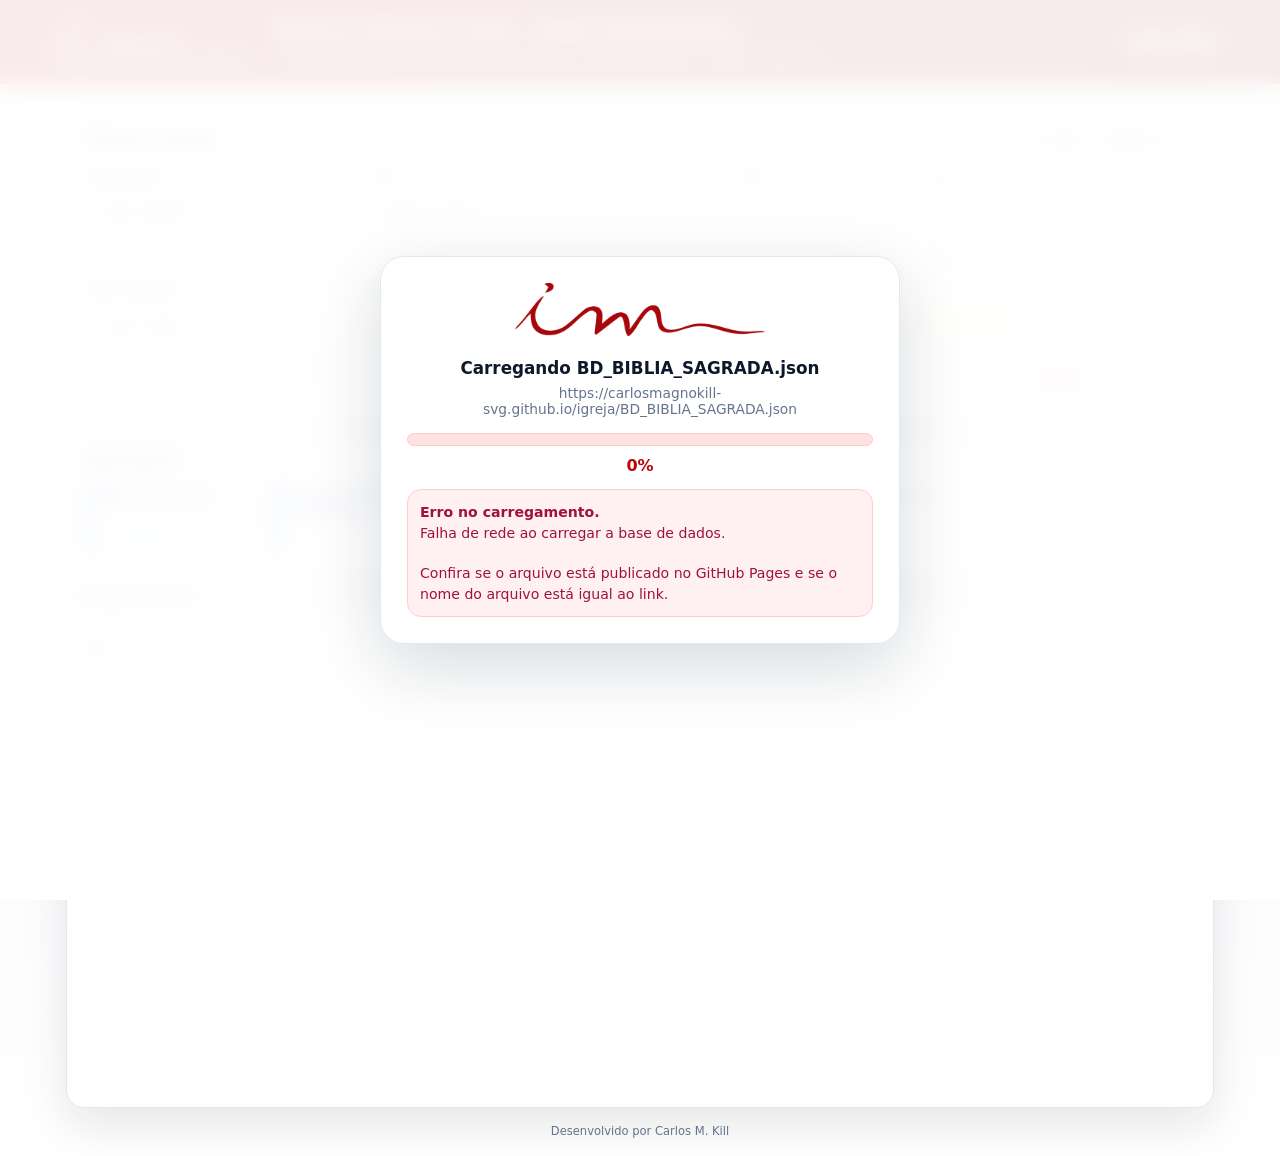
<file: index.html>
<!DOCTYPE html>
<html lang="pt-BR">
<head>
  <meta charset="UTF-8" />
  <meta name="viewport" content="width=device-width, initial-scale=1.0" />
  <title>Busca Bíblica ICM - Vale Esperança</title>
  <link rel="icon" href="favicon.ico" sizes="any">
  <link rel="apple-touch-icon" href="icon-180.png">
  <link rel="manifest" href="manifest.webmanifest">
  <meta name="theme-color" content="#b30009">
  <style>
    :root {
      --icm-red: #b7070b;
      --icm-red-dark: #930407;
      --bg: #f7f8fb;
      --surface: #ffffff;
      --surface-2: #f1f4f8;
      --text: #0f172a;
      --muted: #64748b;
      --line: #e2e8f0;
      --blue: #2d63c8;
      --shadow: 0 18px 45px rgba(15, 23, 42, .10);
      --radius: 18px;
    }

    * { box-sizing: border-box; }

    body {
      margin: 0;
      font-family: Inter, ui-sans-serif, system-ui, -apple-system, BlinkMacSystemFont, "Segoe UI", sans-serif;
      color: var(--text);
      background:
        radial-gradient(circle at top left, rgba(183, 7, 11, .06), transparent 30%),
        linear-gradient(180deg, #fff 0%, var(--bg) 42%, #fff 100%);
    }

    .app-header {
      background: linear-gradient(135deg, var(--icm-red), var(--icm-red-dark));
      color: #fff;
      padding: 18px 22px;
      box-shadow: 0 8px 24px rgba(183, 7, 11, .22);
      position: sticky;
      top: 0;
      z-index: 20;
    }

    .header-inner {
      max-width: 1180px;
      margin: 0 auto;
      display: flex;
      align-items: center;
      gap: 18px;
    }

    .header-logo {
      width: min(210px, 42vw);
      height: auto;
      display: block;
      object-fit: contain;
    }

    .title-wrap {
      min-width: 0;
      flex: 1;
    }

    .header-actions {
      margin-left: auto;
      display: flex;
      align-items: center;
      gap: 10px;
    }

    .btn-shortcut {
      min-height: 38px;
      border-radius: 999px;
      border: 1px solid rgba(255,255,255,.38);
      background: rgba(255,255,255,.14);
      color: #fff;
      padding: 0 14px;
      font-weight: 800;
      cursor: pointer;
      box-shadow: 0 8px 22px rgba(0,0,0,.10);
      backdrop-filter: blur(8px);
    }

    .btn-shortcut:hover {
      background: rgba(255,255,255,.22);
    }

    h1 {
      font-size: clamp(1.05rem, 2.4vw, 1.45rem);
      line-height: 1.15;
      margin: 0;
      letter-spacing: .2px;
    }

    .subtitle {
      margin: 5px 0 0;
      color: rgba(255,255,255,.82);
      font-size: .9rem;
    }

    .container {
      max-width: 1180px;
      margin: 22px auto 32px;
      padding: 0 16px;
    }

    .filters-card {
      background: rgba(255, 255, 255, .92);
      backdrop-filter: blur(12px);
      border: 1px solid rgba(226, 232, 240, .9);
      border-radius: var(--radius);
      box-shadow: var(--shadow);
      padding: 18px;
      margin-bottom: 18px;
    }

    .filters-title {
      display: flex;
      align-items: center;
      justify-content: space-between;
      gap: 12px;
      flex-wrap: wrap;
      margin-bottom: 14px;
    }

    .filters-title h2 {
      margin: 0;
      font-size: 1rem;
    }

    .source-pill {
      color: var(--muted);
      background: var(--surface-2);
      border: 1px solid var(--line);
      border-radius: 999px;
      padding: 7px 11px;
      font-size: .76rem;
      max-width: 100%;
      overflow: hidden;
      text-overflow: ellipsis;
      white-space: nowrap;
    }

    .grid {
      display: grid;
      grid-template-columns: repeat(12, minmax(0, 1fr));
      gap: 12px;
      align-items: start;
    }

    .field-scope { grid-column: span 3; }
    .field-book { grid-column: span 4; }
    .field-chapter { grid-column: span 2; }
    .field-verse { grid-column: span 3; }
    .field-search-type { grid-column: span 3; }
    .field-search { grid-column: span 7; }
    .btn-wrap { grid-column: span 2; align-self: end; }

    .info-card {
      background: rgba(255, 255, 255, .92);
      border: 1px solid rgba(226, 232, 240, .9);
      border-radius: var(--radius);
      box-shadow: var(--shadow);
      padding: 14px 16px;
      margin-bottom: 18px;
    }

    .info-title {
      font-size: .92rem;
      font-weight: 800;
      color: var(--text);
      margin-bottom: 10px;
    }

    .info-grid {
      display: grid;
      grid-template-columns: repeat(6, minmax(0, 1fr));
      gap: 10px;
    }

    .info-item {
      min-height: 74px;
      border: 1px solid var(--line);
      border-radius: 14px;
      background: #fff;
      padding: 10px 11px;
      display: flex;
      flex-direction: column;
      justify-content: space-between;
      gap: 8px;
    }

    .info-item:nth-child(-n+3) {
      background: linear-gradient(135deg, rgba(13, 71, 161, .10), rgba(255, 255, 255, .96));
      border-color: rgba(13, 71, 161, .28);
      box-shadow: inset 4px 0 0 rgba(13, 71, 161, .85);
    }

    .info-item:nth-child(-n+3) span {
      color: #24436f;
      font-weight: 700;
    }

    .info-item:nth-child(-n+3) strong {
      color: #0d47a1;
    }

    .info-item span {
      color: var(--muted);
      font-size: .73rem;
      line-height: 1.25;
    }

    .info-item strong {
      color: var(--icm-blue);
      font-size: clamp(1.05rem, 1.9vw, 1.35rem);
      line-height: 1;
    }

    label {
      display: block;
      font-size: .78rem;
      font-weight: 700;
      color: #334155;
      margin: 0 0 6px;
    }

    select, input {
      width: 100%;
      border: 1px solid var(--line);
      background: #fff;
      color: var(--text);
      min-height: 42px;
      border-radius: 12px;
      padding: 9px 11px;
      outline: none;
      font-size: .92rem;
      transition: border-color .15s, box-shadow .15s, background .15s;
    }

    #searchInput {
      background: #fffbe6;
      border-color: #fde68a;
    }

    #searchInput::placeholder {
      color: #8a6d1d;
      opacity: .82;
    }

    select:focus, input:focus {
      border-color: rgba(45, 99, 200, .62);
      box-shadow: 0 0 0 4px rgba(45, 99, 200, .12);
    }

    select:disabled, input:disabled {
      background: #f8fafc;
      color: #94a3b8;
      cursor: not-allowed;
    }

    .hint {
      margin-top: 6px;
      font-size: .74rem;
      color: var(--muted);
      line-height: 1.35;
    }

    .btn {
      border: 0;
      min-height: 42px;
      border-radius: 12px;
      padding: 0 16px;
      font-weight: 800;
      cursor: pointer;
      white-space: nowrap;
      transition: transform .1s, box-shadow .1s, opacity .1s;
    }

    .btn:active { transform: translateY(1px); }

    .btn-clear {
      color: var(--icm-red);
      background: #fff1f2;
      border: 1px solid #fecdd3;
    }


    .search-feedback {
      display: none;
      align-items: center;
      gap: 8px;
      width: fit-content;
      margin-top: 14px;
      padding: 8px 12px;
      border-radius: 999px;
      background: #fff7ed;
      border: 1px solid #fed7aa;
      color: #9a3412;
      font-size: .82rem;
      font-weight: 700;
      box-shadow: 0 10px 24px rgba(154, 52, 18, .10);
    }

    .search-feedback.is-visible {
      display: inline-flex;
    }

    .mini-spinner {
      width: 14px;
      height: 14px;
      border-radius: 50%;
      border: 2px solid rgba(154, 52, 18, .22);
      border-top-color: #9a3412;
      animation: spin .75s linear infinite;
      flex: 0 0 auto;
    }

    @keyframes spin {
      to { transform: rotate(360deg); }
    }

    .summary-bar {
      display: flex;
      gap: 10px;
      align-items: center;
      justify-content: space-between;
      flex-wrap: wrap;
      color: var(--muted);
      font-size: .86rem;
      margin: 0 2px 12px;
    }

    .summary-bar strong { color: var(--text); }

    .reader {
      background: var(--surface);
      border: 1px solid var(--line);
      border-radius: var(--radius);
      box-shadow: var(--shadow);
      overflow: hidden;
    }

    .reader-toolbar {
      display: flex;
      align-items: center;
      justify-content: space-between;
      gap: 12px;
      padding: 12px 16px;
      background: #fff;
      border-bottom: 1px solid var(--line);
    }

    .toolbar-title {
      display: flex;
      align-items: center;
      gap: 9px;
      font-size: .9rem;
      color: var(--muted);
    }

    .dot {
      width: 9px;
      height: 9px;
      border-radius: 50%;
      background: var(--icm-red);
      box-shadow: 0 0 0 5px rgba(183, 7, 11, .1);
    }

    .font-controls {
      display: flex;
      gap: 6px;
      align-items: center;
    }

    .font-controls button {
      border: 1px solid var(--line);
      background: #fff;
      color: var(--blue);
      border-radius: 999px;
      height: 32px;
      min-width: 38px;
      font-weight: 800;
      cursor: pointer;
    }

    #results {
      max-height: calc(100vh - 245px);
      min-height: 430px;
      overflow: auto;
      padding: 22px clamp(16px, 3vw, 32px) 34px;
      scroll-behavior: smooth;
    }

    .book-block + .book-block {
      margin-top: 34px;
      padding-top: 26px;
      border-top: 1px solid var(--line);
    }

    .book-title {
      color: var(--blue);
      letter-spacing: .06em;
      font-size: 1.08rem;
      font-weight: 850;
      margin: 0 0 8px;
      text-transform: uppercase;
    }

    .chapter-title {
      color: #475569;
      font-size: .95rem;
      font-weight: 800;
      margin: 18px 0 8px;
    }

    .chapter-title:first-of-type { margin-top: 6px; }

    .verse {
      font-family: Georgia, "Times New Roman", serif;
      font-size: var(--verse-font, 1.23rem);
      line-height: 1.55;
      margin: 0 0 4px;
      color: #071126;
    }

    .verse-num {
      color: var(--blue);
      font-family: Inter, ui-sans-serif, system-ui, sans-serif;
      font-size: .62em;
      font-weight: 700;
      vertical-align: super;
      margin-right: 6px;
    }

    .highlight {
      background: linear-gradient(180deg, transparent 48%, rgba(255, 230, 0, .45) 48%);
      border-radius: 3px;
    }

    .empty {
      padding: 46px 22px;
      text-align: center;
      color: var(--muted);
    }

    .empty strong {
      display: block;
      color: var(--text);
      margin-bottom: 6px;
    }

    .loader-overlay {
      position: fixed;
      inset: 0;
      z-index: 100;
      background: rgba(255, 255, 255, .92);
      backdrop-filter: blur(10px);
      display: grid;
      place-items: center;
      padding: 22px;
    }

    .loader-card {
      width: min(520px, 100%);
      background: #fff;
      border: 1px solid var(--line);
      border-radius: 24px;
      box-shadow: 0 22px 70px rgba(15, 23, 42, .16);
      padding: 26px;
      text-align: center;
    }

    .loader-card img {
      width: min(250px, 70vw);
      margin-bottom: 18px;
    }

    .loader-title {
      font-weight: 850;
      font-size: 1.05rem;
      margin-bottom: 7px;
    }

    .loader-file {
      color: var(--muted);
      font-size: .86rem;
      margin-bottom: 16px;
      overflow-wrap: anywhere;
    }

    .progress {
      height: 13px;
      background: #fee2e2;
      border-radius: 999px;
      overflow: hidden;
      border: 1px solid #fecaca;
    }

    .progress > div {
      height: 100%;
      width: 0%;
      background: linear-gradient(90deg, var(--icm-red), #ef4444);
      border-radius: inherit;
      transition: width .2s ease;
    }

    .loader-percent {
      margin-top: 10px;
      font-weight: 850;
      color: var(--icm-red);
    }

    .loader-error {
      display: none;
      margin-top: 14px;
      padding: 12px;
      border-radius: 14px;
      background: #fff1f2;
      color: #9f1239;
      border: 1px solid #fecdd3;
      text-align: left;
      font-size: .88rem;
      line-height: 1.45;
    }


    .modal-overlay {
      position: fixed;
      inset: 0;
      z-index: 120;
      background: rgba(15, 23, 42, .48);
      backdrop-filter: blur(8px);
      display: none;
      align-items: center;
      justify-content: center;
      padding: 18px;
    }

    .modal-overlay.is-visible {
      display: flex;
    }

    .modal-card {
      width: min(520px, 100%);
      background: #fff;
      border: 1px solid var(--line);
      border-radius: 22px;
      box-shadow: 0 28px 80px rgba(15, 23, 42, .24);
      overflow: hidden;
    }

    .modal-header {
      padding: 16px 18px;
      background: linear-gradient(135deg, rgba(183, 7, 11, .08), rgba(13, 71, 161, .06));
      border-bottom: 1px solid var(--line);
    }

    .modal-header h2 {
      margin: 0;
      font-size: 1rem;
      color: var(--text);
    }

    .modal-body {
      padding: 16px 18px 6px;
    }

    .device-options {
      display: grid;
      grid-template-columns: repeat(3, minmax(0, 1fr));
      gap: 10px;
      margin: 12px 0;
    }

    .device-option {
      position: relative;
      border: 1px solid var(--line);
      border-radius: 14px;
      padding: 12px 10px;
      background: #fff;
      cursor: pointer;
      text-align: center;
      font-weight: 800;
      color: #334155;
      transition: border-color .15s, box-shadow .15s, background .15s;
    }

    .device-option input {
      position: absolute;
      opacity: 0;
      pointer-events: none;
    }

    .device-option:has(input:checked) {
      border-color: rgba(45, 99, 200, .62);
      background: #eff6ff;
      box-shadow: 0 0 0 4px rgba(45, 99, 200, .12);
      color: var(--blue);
    }

    .shortcut-help {
      min-height: 72px;
      margin-top: 8px;
      border: 1px solid #e2e8f0;
      border-radius: 14px;
      background: #f8fafc;
      color: #475569;
      padding: 11px 12px;
      font-size: .84rem;
      line-height: 1.45;
    }

    .modal-actions {
      display: flex;
      justify-content: flex-end;
      gap: 10px;
      padding: 14px 18px 18px;
    }

    .btn-secondary {
      border: 1px solid var(--line);
      background: #fff;
      color: #334155;
    }

    .btn-primary {
      border: 1px solid rgba(13, 71, 161, .2);
      background: var(--blue);
      color: #fff;
    }

    .app-footer {
      max-width: 1180px;
      margin: -16px auto 18px;
      padding: 0 16px;
      color: var(--muted);
      text-align: center;
      font-size: .72rem;
    }

    @media (max-width: 980px) {
      .grid {
        grid-template-columns: repeat(2, minmax(0, 1fr));
      }
      .field-scope,
      .field-book,
      .field-chapter,
      .field-verse,
      .field-search-type,
      .field-search,
      .btn-wrap {
        grid-column: span 1;
      }
      .info-grid {
        grid-template-columns: repeat(3, minmax(0, 1fr));
      }
      .btn { width: 100%; }
    }

    @media (max-width: 640px) {
      .app-header {
        padding: 14px 14px;
      }
      .header-inner {
        align-items: flex-start;
        flex-direction: column;
        gap: 10px;
      }
      .header-logo {
        width: min(190px, 74vw);
      }
      .header-actions {
        width: 100%;
      }
      .btn-shortcut {
        width: 100%;
      }
      .device-options {
        grid-template-columns: 1fr;
      }
      .container {
        margin-top: 14px;
        padding: 0 10px;
      }
      .filters-card {
        border-radius: 16px;
        padding: 14px;
      }
      .grid {
        grid-template-columns: 1fr;
      }
      .field-scope,
      .field-book,
      .field-chapter,
      .field-verse,
      .field-search-type,
      .field-search,
      .btn-wrap {
        grid-column: 1 / -1;
      }
      .info-grid {
        grid-template-columns: 1fr;
      }
      .info-card {
        border-radius: 16px;
        padding: 14px;
      }
      .reader-toolbar {
        padding: 10px 12px;
      }
      #results {
        max-height: calc(100vh - 330px);
        min-height: 390px;
        padding: 18px 14px 28px;
      }
      .verse {
        font-size: var(--verse-font-mobile, 1.12rem);
      }
    }
  
    @media (max-width: 640px) {
      .search-feedback.is-visible {
        position: sticky;
        bottom: 10px;
        z-index: 15;
      }
    }

  </style>
</head>
<body>
  <div id="loader" class="loader-overlay" role="dialog" aria-modal="true" aria-live="polite">
    <div class="loader-card">
      <img src="[data-uri]" alt="Logo ICM">
      <div class="loader-title">Carregando <span id="loaderName">BD_BIBLIA_SAGRADA.json</span></div>
      <div class="loader-file" id="loaderUrl">Preparando leitura da base de dados...</div>
      <div class="progress" aria-label="Progresso de carregamento"><div id="progressBar"></div></div>
      <div class="loader-percent" id="progressText">0%</div>
      <div class="loader-error" id="loaderError"></div>
    </div>
  </div>

  <header class="app-header">
    <div class="header-inner">
      <img src="[data-uri]" class="header-logo" alt="Logo ICM">
      <div class="title-wrap">
        <h1>Busca Bíblica ICM - Vale Esperança</h1>
        <p class="subtitle">Leitura, filtros por livro/capítulo/versículo e busca textual na Bíblia Sagrada.</p>
      </div>
      <div class="header-actions">
        <button class="btn-shortcut" id="shortcutBtn" type="button">Salvar Atalho</button>
      </div>
    </div>
  </header>

  <div class="modal-overlay" id="shortcutModal" role="dialog" aria-modal="true" aria-labelledby="shortcutTitle" hidden>
    <div class="modal-card">
      <div class="modal-header">
        <h2 id="shortcutTitle">Salvar atalho da página</h2>
      </div>
      <div class="modal-body">
        <label>Tipo de dispositivo</label>
        <div class="device-options" role="radiogroup" aria-label="Tipo de dispositivo">
          <label class="device-option"><input type="radio" name="deviceType" value="pc" checked>PC</label>
          <label class="device-option"><input type="radio" name="deviceType" value="android">Android</label>
          <label class="device-option"><input type="radio" name="deviceType" value="iphone">iPhone</label>
        </div>
        <div class="shortcut-help" id="shortcutHelp">
          PC: o navegador solicitará onde salvar o atalho quando permitido. Escolha a Área de Trabalho/Desktop. Se não aparecer, o arquivo será baixado normalmente.
        </div>
      </div>
      <div class="modal-actions">
        <button class="btn btn-secondary" id="shortcutCancel" type="button">Cancelar</button>
        <button class="btn btn-primary" id="shortcutConfirm" type="button">Confirmar</button>
      </div>
    </div>
  </div>


  <main class="container">
    <section class="filters-card" aria-label="Filtros de busca bíblica">
      <div class="filters-title">
        <h2>Filtros e busca</h2>
        <span class="source-pill" id="sourcePill">Base: BD_BIBLIA_SAGRADA.json</span>
      </div>

      <div class="grid">
        <div class="field-scope">
          <label for="scopeSelect">Testamento</label>
          <select id="scopeSelect">
            <option value="all">Toda a Bíblia</option>
            <option value="old">Velho Testamento</option>
            <option value="new">Novo Testamento</option>
          </select>
        </div>

        <div class="field-book">
          <label for="bookSelect">Livro</label>
          <select id="bookSelect">
            <option value="">Todos os livros</option>
          </select>
        </div>

        <div class="field-chapter">
          <label for="chapterSelect">Cap</label>
          <select id="chapterSelect" disabled>
            <option value="">Todos</option>
          </select>
        </div>

        <div class="field-verse">
          <label for="verseInput">Ver</label>
          <input id="verseInput" type="text" placeholder="Ex.: 3-5 ou 3;5;7" disabled />
          <div class="hint">Ex.: <strong>3-5</strong> mostra 3, 4 e 5. <strong>3;5;7</strong> mostra itens específicos.</div>
        </div>

        <div class="field-search-type">
          <label for="searchTypeSelect">Tipo de Busca</label>
          <select id="searchTypeSelect">
            <option value="exact">Termo exato</option>
            <option value="coincident">Termo coincidente</option>
          </select>
          <div class="hint">Exato respeita acentos e busca o termo inteiro. Coincidente ignora acentos e busca palavras do termo.</div>
        </div>

        <div class="field-search">
          <label for="searchInput">Buscar palavra ou frase</label>
          <input id="searchInput" type="search" placeholder="Ex.: amor, fé, Jesus..." />
        </div>

        <div class="btn-wrap">
          <button class="btn btn-clear" id="clearBtn" type="button">Limpar</button>
        </div>
      </div>

      <div class="search-feedback" id="searchStatus" aria-live="polite" hidden>
        <span class="mini-spinner" aria-hidden="true"></span>
        <span>Buscando...</span>
      </div>
    </section>

    <section class="info-card" aria-label="Informativo da base bíblica">
      <div class="info-title">Informativo</div>
      <div class="info-grid">
        <div class="info-item"><span>Qtd. de Versículos</span><strong id="statTotalVerses">-</strong></div>
        <div class="info-item"><span>Qtd. de Livros Novo Testamento</span><strong id="statNewBooks">-</strong></div>
        <div class="info-item"><span>Qtd. de Livros Velho Testamento</span><strong id="statOldBooks">-</strong></div>
        <div class="info-item"><span>Qtd. de Livros Filtrados</span><strong id="statFilteredBooks">-</strong></div>
        <div class="info-item"><span>Qtd. de Capítulos Filtrados</span><strong id="statFilteredChapters">-</strong></div>
        <div class="info-item"><span>Qtd. de Versículos Filtrados</span><strong id="statFilteredVerses">-</strong></div>
      </div>
    </section>

    <div class="summary-bar">
      <span id="summaryText">Carregando dados...</span>
      <span id="activeFilters"></span>
    </div>

    <section class="reader" aria-label="Resultado da busca bíblica">
      <div class="reader-toolbar">
        <div class="toolbar-title"><span class="dot"></span><span>Resultado da busca</span></div>
        <div class="font-controls" aria-label="Tamanho da fonte">
          <button type="button" id="fontMinus" title="Diminuir fonte">A-</button>
          <button type="button" id="fontPlus" title="Aumentar fonte">A+</button>
        </div>
      </div>
      <div id="results"></div>
    </section>
  </main>

  <footer class="app-footer">Desenvolvido por Carlos M. Kill</footer>

  <script>
    const CONFIG = {
      fileName: "BD_BIBLIA_SAGRADA.json",
      dataUrl: "https://carlosmagnokill-svg.github.io/igreja/BD_BIBLIA_SAGRADA.json",
      // Para testar localmente dentro do mesmo repositório, se desejar:
      // dataUrl: "BD_BIBLIA_SAGRADA.json",
      newTestamentFirstBook: "Mateus"
    };

    const state = {
      rows: [],
      books: [],
      bookIndex: new Map(),
      rowsByBook: new Map(),
      chaptersByBook: new Map(),
      renderToken: 0,
      searchTimer: null,
      deferredPrompt: null,
      fontScale: 1
    };

    const el = {
      loader: document.getElementById("loader"),
      loaderName: document.getElementById("loaderName"),
      loaderUrl: document.getElementById("loaderUrl"),
      loaderError: document.getElementById("loaderError"),
      progressBar: document.getElementById("progressBar"),
      progressText: document.getElementById("progressText"),
      sourcePill: document.getElementById("sourcePill"),
      scopeSelect: document.getElementById("scopeSelect"),
      bookSelect: document.getElementById("bookSelect"),
      chapterSelect: document.getElementById("chapterSelect"),
      verseInput: document.getElementById("verseInput"),
      searchInput: document.getElementById("searchInput"),
      searchTypeSelect: document.getElementById("searchTypeSelect"),
      clearBtn: document.getElementById("clearBtn"),
      summaryText: document.getElementById("summaryText"),
      activeFilters: document.getElementById("activeFilters"),
      results: document.getElementById("results"),
      statTotalVerses: document.getElementById("statTotalVerses"),
      statNewBooks: document.getElementById("statNewBooks"),
      statOldBooks: document.getElementById("statOldBooks"),
      statFilteredBooks: document.getElementById("statFilteredBooks"),
      statFilteredChapters: document.getElementById("statFilteredChapters"),
      statFilteredVerses: document.getElementById("statFilteredVerses"),
      searchStatus: document.getElementById("searchStatus"),
      fontMinus: document.getElementById("fontMinus"),
      fontPlus: document.getElementById("fontPlus"),
      shortcutBtn: document.getElementById("shortcutBtn"),
      shortcutModal: document.getElementById("shortcutModal"),
      shortcutCancel: document.getElementById("shortcutCancel"),
      shortcutConfirm: document.getElementById("shortcutConfirm"),
      shortcutHelp: document.getElementById("shortcutHelp")
    };

    function normalizeText(value) {
      return String(value ?? "")
        .normalize("NFD")
        .replace(/[\u0300-\u036f]/g, "")
        .toLowerCase()
        .trim();
    }

    function exactTextKey(value) {
      return String(value ?? "")
        .toLocaleLowerCase("pt-BR")
        .trim();
    }

    function escapeRegExp(text) {
      return text.replace(/[.*+?^${}()|[\]\\]/g, "\\$&");
    }

    function buildExactTermRegex(term) {
      const clean = exactTextKey(term);
      if (!clean) return null;
      const escaped = escapeRegExp(clean).replace(/\s+/g, "\\s+");
      return new RegExp("(^|[^\\p{L}\\p{N}_])(" + escaped + ")(?=$|[^\\p{L}\\p{N}_])", "gu");
    }

    function hasExactTerm(text, term) {
      const regex = buildExactTermRegex(term);
      if (!regex) return true;
      return regex.test(exactTextKey(text));
    }

    function escapeHTML(value) {
      return String(value ?? "").replace(/[&<>"']/g, char => ({
        "&": "&amp;",
        "<": "&lt;",
        ">": "&gt;",
        "\"": "&quot;",
        "'": "&#039;"
      }[char]));
    }

    function stripLeadingVerseNumber(text, verse) {
      const raw = String(text ?? "").trim();
      const pattern = new RegExp("^" + String(verse) + "\\s+");
      return raw.replace(pattern, "");
    }

    function getCell(row, names) {
      for (const name of names) {
        if (row[name] !== undefined && row[name] !== null && row[name] !== "") return row[name];
      }
      return "";
    }

    function setProgress(percent) {
      const safe = Math.max(0, Math.min(100, Math.round(percent)));
      el.progressBar.style.width = safe + "%";
      el.progressText.textContent = safe + "%";
    }

    function loadJSONWithProgress(url) {
      return new Promise((resolve, reject) => {
        const xhr = new XMLHttpRequest();
        xhr.open("GET", url, true);
        xhr.responseType = "text";

        xhr.onprogress = (event) => {
          if (event.lengthComputable) {
            setProgress((event.loaded / event.total) * 85);
          } else {
            const current = parseInt(el.progressText.textContent, 10) || 0;
            setProgress(Math.min(80, current + 3));
          }
        };

        xhr.onload = () => {
          if (xhr.status >= 200 && xhr.status < 300) {
            setProgress(90);
            try {
              resolve(JSON.parse(xhr.responseText));
            } catch (error) {
              reject(new Error("O arquivo JSON foi carregado, mas não pôde ser interpretado. Verifique se o JSON está válido."));
            }
          } else {
            reject(new Error("Não foi possível carregar a base. Status HTTP: " + xhr.status));
          }
        };

        xhr.onerror = () => reject(new Error("Falha de rede ao carregar a base de dados."));
        xhr.send();
      });
    }

    async function loadData() {
      el.loaderName.textContent = CONFIG.fileName;
      el.loaderUrl.textContent = CONFIG.dataUrl;
      el.sourcePill.textContent = "Base: " + CONFIG.fileName;
      setProgress(0);

      try {
        const rawRows = await loadJSONWithProgress(CONFIG.dataUrl);

        if (!Array.isArray(rawRows)) {
          throw new Error("O JSON precisa ser uma lista de versículos.");
        }

        const parsed = rawRows.map((row, idx) => {
          const livro = String(getCell(row, ["livro", "Livro", "LIVRO"])).trim();
          const cap = Number(getCell(row, ["capitulo", "capítulo", "Capítulo", "Capitulo", "Cap", "CAP", "cap"]));
          const ver = Number(getCell(row, ["versiculo", "versículo", "Versículo", "Versiculo", "Ver", "VER", "ver"]));
          const texto = String(getCell(row, ["texto", "Texto", "TEXTO"])).trim();

          return {
            idx,
            livro,
            cap,
            ver,
            texto,
            textoLimpo: stripLeadingVerseNumber(texto, ver),
            livroKey: normalizeText(livro),
            textoKey: normalizeText(texto),
            textoExactKey: exactTextKey(texto)
          };
        }).filter(r => r.livro && Number.isFinite(r.cap) && Number.isFinite(r.ver) && r.texto);

        if (!parsed.length) {
          throw new Error("O JSON foi carregado, mas os campos livro, capitulo, versiculo e texto não foram encontrados corretamente.");
        }

        state.rows = parsed;
        state.books = [...new Map(parsed.map(r => [r.livro, r.livro])).values()];
        state.bookIndex = new Map(state.books.map((book, index) => [book, index]));
        state.rowsByBook = new Map();
        state.chaptersByBook = new Map();

        for (const row of parsed) {
          if (!state.rowsByBook.has(row.livro)) state.rowsByBook.set(row.livro, []);
          state.rowsByBook.get(row.livro).push(row);

          if (!state.chaptersByBook.has(row.livro)) state.chaptersByBook.set(row.livro, new Set());
          state.chaptersByBook.get(row.livro).add(row.cap);
        }

        for (const [book, chapters] of state.chaptersByBook) {
          state.chaptersByBook.set(book, [...chapters].sort((a, b) => a - b));
        }

        setProgress(100);
        populateBooks();
        render({ immediate: true });
        setTimeout(() => el.loader.style.display = "none", 250);
      } catch (error) {
        el.loaderError.style.display = "block";
        el.loaderError.innerHTML = "<strong>Erro no carregamento.</strong><br>" +
          String(error.message || error) +
          "<br><br>Confira se o arquivo está publicado no GitHub Pages e se o nome do arquivo está igual ao link.";
      }
    }

    function getScopeBooks(scope) {
      const firstNew = state.bookIndex.get(CONFIG.newTestamentFirstBook);
      if (firstNew === undefined) return state.books;

      if (scope === "old") return state.books.slice(0, firstNew);
      if (scope === "new") return state.books.slice(firstNew);
      return state.books;
    }

    function populateBooks() {
      const selectedScope = el.scopeSelect.value;
      const allowedBooks = getScopeBooks(selectedScope);
      const current = el.bookSelect.value;

      el.bookSelect.innerHTML = "";
      const allOption = document.createElement("option");
      allOption.value = "";
      allOption.textContent = "Todos os livros";
      el.bookSelect.appendChild(allOption);

      for (const book of allowedBooks) {
        const option = document.createElement("option");
        option.value = book;
        option.textContent = book;
        el.bookSelect.appendChild(option);
      }

      el.bookSelect.value = allowedBooks.includes(current) ? current : "";
      populateChapters();
    }

    function populateChapters() {
      const book = el.bookSelect.value;
      el.chapterSelect.innerHTML = "<option value=\"\">Todos</option>";

      if (!book) {
        el.chapterSelect.disabled = true;
        el.verseInput.disabled = true;
        el.verseInput.value = "";
        return;
      }

      const chapters = state.chaptersByBook.get(book) || [];

      for (const chapter of chapters) {
        const option = document.createElement("option");
        option.value = String(chapter);
        option.textContent = String(chapter);
        el.chapterSelect.appendChild(option);
      }

      el.chapterSelect.disabled = false;
      el.verseInput.disabled = !el.chapterSelect.value;
      if (!el.chapterSelect.value) el.verseInput.value = "";
    }

    function parseVerseFilter(input) {
      const text = String(input || "").trim();
      if (!text) return null;

      const tokens = text.split(/[;,]+/).map(t => t.trim()).filter(Boolean);
      const allowed = new Set();

      for (const token of tokens) {
        const range = token.match(/^(\d+)\s*-\s*(\d+)$/);
        const single = token.match(/^\d+$/);

        if (range) {
          let start = Number(range[1]);
          let end = Number(range[2]);
          if (start > end) [start, end] = [end, start];
          for (let i = start; i <= end; i++) allowed.add(i);
        } else if (single) {
          allowed.add(Number(token));
        }
      }

      return allowed.size ? allowed : null;
    }

    function getCandidateRows(scope, book) {
      if (book) return state.rowsByBook.get(book) || [];

      const allowedBooks = getScopeBooks(scope);
      if (scope === "all") return state.rows;

      const scopedRows = [];
      for (const allowedBook of allowedBooks) {
        const rows = state.rowsByBook.get(allowedBook);
        if (rows) scopedRows.push(...rows);
      }
      return scopedRows;
    }

    function getFilteredRows() {
      const scope = el.scopeSelect.value;
      const allowedBooks = new Set(getScopeBooks(scope));
      const book = el.bookSelect.value;
      const chapterRaw = el.chapterSelect.value;
      const chapter = chapterRaw ? Number(chapterRaw) : null;
      const verseSet = parseVerseFilter(el.verseInput.value);
      const rawSearch = String(el.searchInput.value || "").trim();
      const searchType = el.searchTypeSelect.value;
      const exactSearch = exactTextKey(rawSearch);
      const coincidentSearch = normalizeText(rawSearch);
      const searchTokens = coincidentSearch.split(/\s+/).filter(Boolean);
      const candidates = getCandidateRows(scope, book);

      return candidates.filter(row => {
        if (!book && !allowedBooks.has(row.livro)) return false;
        if (chapter && row.cap !== chapter) return false;
        if (verseSet && !verseSet.has(row.ver)) return false;
        if (rawSearch) {
          if (searchType === "exact") {
            if (!hasExactTerm(row.texto, rawSearch)) return false;
          } else if (!searchTokens.every(token => row.textoKey.includes(token))) {
            return false;
          }
        }
        return true;
      });
    }

    function highlightSearch(text) {
      const query = el.searchInput.value.trim();
      const original = String(text ?? "");
      if (!query) return escapeHTML(original);

      if (el.searchTypeSelect.value === "coincident") {
        let safeText = escapeHTML(original);
        const terms = query.split(/\s+/).map(t => t.trim()).filter(Boolean);
        for (const term of terms) {
          const escaped = escapeRegExp(escapeHTML(term));
          if (!escaped) continue;
          try {
            safeText = safeText.replace(new RegExp("(" + escaped + ")", "gi"), '<span class="highlight">$1</span>');
          } catch {
            continue;
          }
        }
        return safeText;
      }

      const regex = buildExactTermRegex(query);
      if (!regex) return escapeHTML(original);

      const lowerOriginal = exactTextKey(original);
      let result = "";
      let lastIndex = 0;
      let match;

      while ((match = regex.exec(lowerOriginal)) !== null) {
        const start = match.index + match[1].length;
        const end = start + match[2].length;

        result += escapeHTML(original.slice(lastIndex, start));
        result += '<span class="highlight">' + escapeHTML(original.slice(start, end)) + '</span>';
        lastIndex = end;

        if (regex.lastIndex === match.index) regex.lastIndex++;
      }

      result += escapeHTML(original.slice(lastIndex));
      return result;
    }

    function setSearching(isSearching, message = "Buscando...") {
      if (!el.searchStatus) return;

      el.searchStatus.hidden = !isSearching;
      el.searchStatus.classList.toggle("is-visible", isSearching);

      const label = el.searchStatus.querySelector("span:last-child");
      if (label) label.textContent = message;
    }

    function scheduleRender(options = {}) {
      if (!state.rows.length) return;

      setSearching(true, options.message || "Buscando...");
      clearTimeout(state.searchTimer);

      const delay = options.immediate ? 0 : (options.delay ?? 220);
      state.searchTimer = setTimeout(() => {
        requestAnimationFrame(() => render(options));
      }, delay);
    }

    function updateInfoStats(rows) {
      const filteredRows = rows || [];
      const oldBooks = getScopeBooks("old");
      const newBooks = getScopeBooks("new");
      const filteredBooks = new Set(filteredRows.map(row => row.livro).filter(Boolean));
      const filteredChapters = new Set(filteredRows.map(row => `${row.livro}::${row.cap}`));

      el.statTotalVerses.textContent = state.rows.length.toLocaleString("pt-BR");
      el.statOldBooks.textContent = oldBooks.length.toLocaleString("pt-BR");
      el.statNewBooks.textContent = newBooks.length.toLocaleString("pt-BR");
      el.statFilteredBooks.textContent = filteredBooks.size.toLocaleString("pt-BR");
      el.statFilteredChapters.textContent = filteredChapters.size.toLocaleString("pt-BR");
      el.statFilteredVerses.textContent = filteredRows.length.toLocaleString("pt-BR");
    }

    function render(options = {}) {
      if (!state.rows.length) return;

      const token = ++state.renderToken;
      setSearching(true, options.message || "Buscando...");

      const rows = getFilteredRows();
      updateInfoStats(rows);
      el.results.innerHTML = "";

      const scopeLabel = el.scopeSelect.options[el.scopeSelect.selectedIndex].text;
      const bookLabel = el.bookSelect.value || "Todos os livros";
      const chapterLabel = el.chapterSelect.value ? "Cap. " + el.chapterSelect.value : "Todos os capítulos";
      const verseLabel = el.verseInput.value ? "Ver. " + el.verseInput.value : "Todos os versículos";

      el.summaryText.innerHTML = `<strong>${rows.length.toLocaleString("pt-BR")}</strong> versículo(s) encontrado(s).`;
      el.activeFilters.textContent = `${scopeLabel} • ${bookLabel} • ${chapterLabel} • ${verseLabel}`;

      if (!rows.length) {
        el.results.innerHTML = `<div class="empty"><strong>Nenhum resultado encontrado.</strong>Revise o livro, capítulo, versículo ou termo pesquisado.</div>`;
        setSearching(false);
        return;
      }

      let i = 0;
      let currentBook = null;
      let currentChapter = null;
      let bookBlock = null;
      const batchSize = rows.length > 5000 ? 320 : 700;

      function appendBatch() {
        if (token !== state.renderToken) return;

        const frag = document.createDocumentFragment();
        const limit = Math.min(i + batchSize, rows.length);

        for (; i < limit; i++) {
          const row = rows[i];

          if (row.livro !== currentBook) {
            currentBook = row.livro;
            currentChapter = null;

            bookBlock = document.createElement("article");
            bookBlock.className = "book-block";

            const hBook = document.createElement("h2");
            hBook.className = "book-title";
            hBook.textContent = row.livro;
            bookBlock.appendChild(hBook);
            frag.appendChild(bookBlock);
          }

          if (row.cap !== currentChapter) {
            currentChapter = row.cap;
            const hCap = document.createElement("h3");
            hCap.className = "chapter-title";
            hCap.textContent = "Capítulo " + row.cap;
            bookBlock.appendChild(hCap);
          }

          const p = document.createElement("p");
          p.className = "verse";
          const clean = stripLeadingVerseNumber(row.texto, row.ver);
          p.innerHTML = `<sup class="verse-num">${row.ver}</sup>${highlightSearch(clean)}`;
          bookBlock.appendChild(p);
        }

        el.results.appendChild(frag);

        if (i < rows.length) {
          requestAnimationFrame(appendBatch);
          return;
        }

        if (options.scrollToTop) el.results.scrollTop = 0;
        setSearching(false);
      }

      requestAnimationFrame(appendBatch);
    }


    function openShortcutModal() {
      el.shortcutModal.hidden = false;
      el.shortcutModal.classList.add("is-visible");
      updateShortcutHelp();
    }

    function closeShortcutModal() {
      el.shortcutModal.classList.remove("is-visible");
      el.shortcutModal.hidden = true;
    }

    function getSelectedDevice() {
      const selected = document.querySelector('input[name="deviceType"]:checked');
      return selected ? selected.value : "pc";
    }

    function updateShortcutHelp() {
      const device = getSelectedDevice();
      const messages = {
        pc: "PC: será baixado um arquivo de atalho .url com o ícone ICM. Depois, arraste ou mova o arquivo para a Área de Trabalho/Desktop. Por segurança, o navegador não pode salvar diretamente no Desktop sem ação do usuário.",
        android: "Android: ao confirmar, o navegador tentará abrir a instalação do app/atalho com o ícone ICM. Se não aparecer, toque no menu ⋮ do navegador e escolha “Adicionar à tela inicial”.",
        iphone: "iPhone: por segurança do iOS, o atalho precisa ser criado pelo Safari. Toque em Compartilhar e depois em “Adicionar à Tela de Início”. O ícone ICM será usado quando o Safari permitir."
      };
      el.shortcutHelp.textContent = messages[device] || messages.pc;
    }

    async function downloadDesktopShortcut() {
      const pageUrl = "https://carlosmagnokill-svg.github.io/igreja/";
      const iconUrl = "https://carlosmagnokill-svg.github.io/igreja/favicon.ico";
      const fileName = "Busca Biblica ICM - Vale Esperanca.url";
      const shortcut = [
        "[InternetShortcut]",
        `URL=${pageUrl}`,
        `IconFile=${iconUrl}`,
        "IconIndex=0",
        "HotKey=0",
        ""
      ].join("\r\n");

      /*
        Importante:
        - Não usamos showSaveFilePicker aqui, porque no Windows/Chrome ele pode tratar
          o conteúdo como text/plain e sugerir .txt.
        - O download é forçado como application/octet-stream com nome final .url.
        - O navegador ainda não pode gravar direto na Área de Trabalho por segurança.
      */
      const blob = new Blob([shortcut], { type: "application/octet-stream" });

      if (window.navigator && typeof window.navigator.msSaveOrOpenBlob === "function") {
        window.navigator.msSaveOrOpenBlob(blob, fileName);
        return true;
      }

      const url = URL.createObjectURL(blob);
      const a = document.createElement("a");
      a.href = url;
      a.download = fileName;
      a.rel = "noopener";
      a.style.display = "none";
      document.body.appendChild(a);
      a.click();
      setTimeout(() => {
        a.remove();
        URL.revokeObjectURL(url);
      }, 5000);
      return true;
    }

    async function confirmShortcut() {
      const device = getSelectedDevice();

      if (device === "pc") {
        closeShortcutModal();
        await downloadDesktopShortcut();
        setTimeout(() => {
          alert("Seu atalho foi salvo na área de downloads. Mova esse atalho para sua área de trabalho.");
        }, 350);
        return;
      }

      if (device === "android") {
        if (state.deferredPrompt) {
          state.deferredPrompt.prompt();
          await state.deferredPrompt.userChoice.catch(() => null);
          state.deferredPrompt = null;
          closeShortcutModal();
          return;
        }
        alert("Neste navegador não foi possível abrir a instalação automaticamente. Toque no menu ⋮ e escolha “Adicionar à tela inicial”.");
        closeShortcutModal();
        return;
      }

      alert("No iPhone, abra esta página no Safari, toque no botão Compartilhar e selecione “Adicionar à Tela de Início”.");
      closeShortcutModal();
    }

    function clearFilters() {
      el.scopeSelect.value = "all";
      el.bookSelect.value = "";
      el.chapterSelect.value = "";
      el.verseInput.value = "";
      el.searchInput.value = "";
      el.searchTypeSelect.value = "exact";
      populateBooks();
      scheduleRender({ immediate: true, scrollToTop: true, message: "Limpando filtros..." });
    }

    function updateFont(delta) {
      state.fontScale = Math.max(0.82, Math.min(1.45, state.fontScale + delta));
      document.documentElement.style.setProperty("--verse-font", `${1.23 * state.fontScale}rem`);
      document.documentElement.style.setProperty("--verse-font-mobile", `${1.12 * state.fontScale}rem`);
    }

    el.scopeSelect.addEventListener("change", () => {
      populateBooks();
      scheduleRender({ immediate: true, scrollToTop: true });
    });

    el.bookSelect.addEventListener("change", () => {
      populateChapters();
      scheduleRender({ immediate: true, scrollToTop: true });
    });

    el.chapterSelect.addEventListener("change", () => {
      el.verseInput.disabled = !el.chapterSelect.value;
      if (!el.chapterSelect.value) el.verseInput.value = "";
      scheduleRender({ immediate: true, scrollToTop: true });
    });

    el.verseInput.addEventListener("input", () => scheduleRender({ delay: 180 }));
    el.searchInput.addEventListener("input", () => scheduleRender({ delay: 260 }));
    el.searchTypeSelect.addEventListener("change", () => scheduleRender({ immediate: true, scrollToTop: true, message: "Atualizando tipo de busca..." }));
    el.clearBtn.addEventListener("click", clearFilters);
    el.shortcutBtn.addEventListener("click", openShortcutModal);
    el.shortcutCancel.addEventListener("click", closeShortcutModal);
    el.shortcutConfirm.addEventListener("click", confirmShortcut);
    el.shortcutModal.addEventListener("click", (event) => {
      if (event.target === el.shortcutModal) closeShortcutModal();
    });
    document.querySelectorAll('input[name="deviceType"]').forEach(input => {
      input.addEventListener("change", updateShortcutHelp);
    });
    window.addEventListener("beforeinstallprompt", (event) => {
      event.preventDefault();
      state.deferredPrompt = event;
    });
    el.fontMinus.addEventListener("click", () => updateFont(-0.08));
    el.fontPlus.addEventListener("click", () => updateFont(0.08));

    loadData();
  </script>
</body>
</html>
</file>
